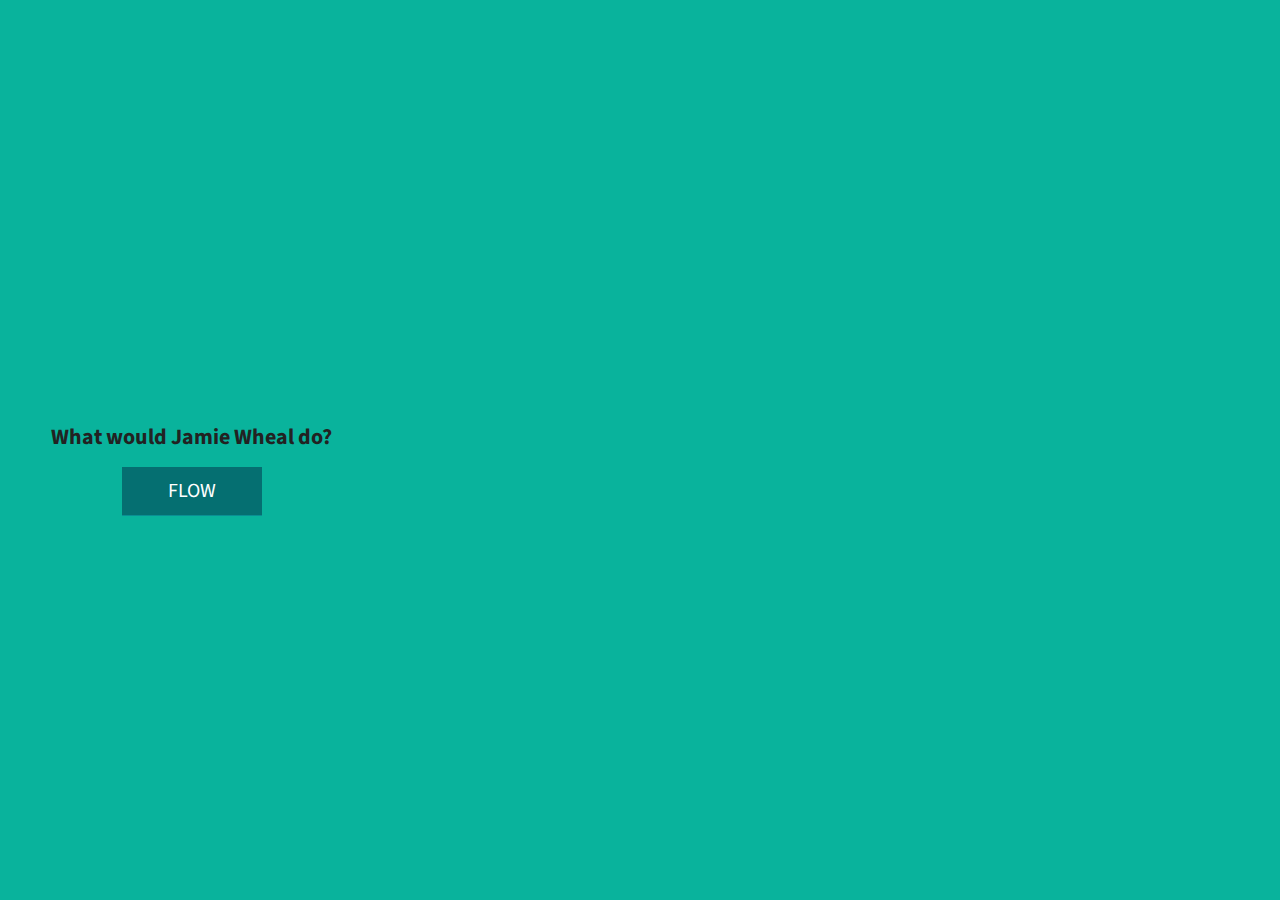
<file: index.html>
<!DOCTYPE html>
<!--[if lte IE 6]><html class="preIE7 preIE8 preIE9"><![endif]-->
<!--[if IE 7]><html class="preIE8 preIE9"><![endif]-->
<!--[if IE 8]><html class="preIE9"><![endif]-->
<!--[if gte IE 9]><!--><html><!--<![endif]-->
  <head>
      <meta charset="UTF-8">
      <meta http-equiv="X-UA-Compatible" content="IE=edge,chrome=1">
      <meta name="viewport" content="width=device-width,initial-scale=1">
        <title>Jamie Wheel</title>
      <link rel="shortcut icon" href="favicon.ico" type="image/">
      <link href='//fonts.googleapis.com/css?family=Source+Sans+Pro:400,600,400italic,600italic' rel='stylesheet' type='text/css'>
      <link rel="stylesheet" href="style.css" type="text/css">

  </head>
  <body>

      <svg id="circle_split">
      </svg>

      <div class="text">
        <p>What would Jamie Wheal do?</p>
        <a href="javascript:;" class="spin">Flow</a>
      </div>

      <div class="repos">
        <p>#FuckYourJourney</p>
        <a href="javascript:;" class="reset">Flow Again</a>
      </div>
      <script src="wheel.js" type="text/javascript"></script>
      <script src="//ajax.googleapis.com/ajax/libs/jquery/1.7.2/jquery.min.js" type="text/javascript"></script>

  </body>
</html>
</file>
<file: style.css>
body {
	background-color: #09b39c;
	font-family: 'Source Sans Pro', 'sans-serif';
}
.container {
	width: 1140px;
	margin: 0 auto;
	background-color: rgba(255,255,255, 0.25);
}
.text {
	position: absolute;
	top: 50%;
	left: 4%;
	margin-top: -50px;
}
p, a {
	text-align: center;
}
p {
	font-size: 22px;
  font-weight: bold;
	line-height: 30px;
	color: #222;
	margin-bottom: 15px;
}
a {
	background-color: #056F71;
	border-bottom: 1px solid #0A8F94;
	color: #fff;
	display: block;
	font-size: 20px;
	padding: 10px;
	margin: 0 auto;
	max-width: 120px;
	text-decoration: none;
	text-align: center;
	text-transform: uppercase;
}
.disabled {
	opacity: .5;
}
.repos {
	position: absolute;
	top: 50%;
	margin-top: -80px;
	left: 1.5%;
	display: none;
  width: 300px;
}
</file>
